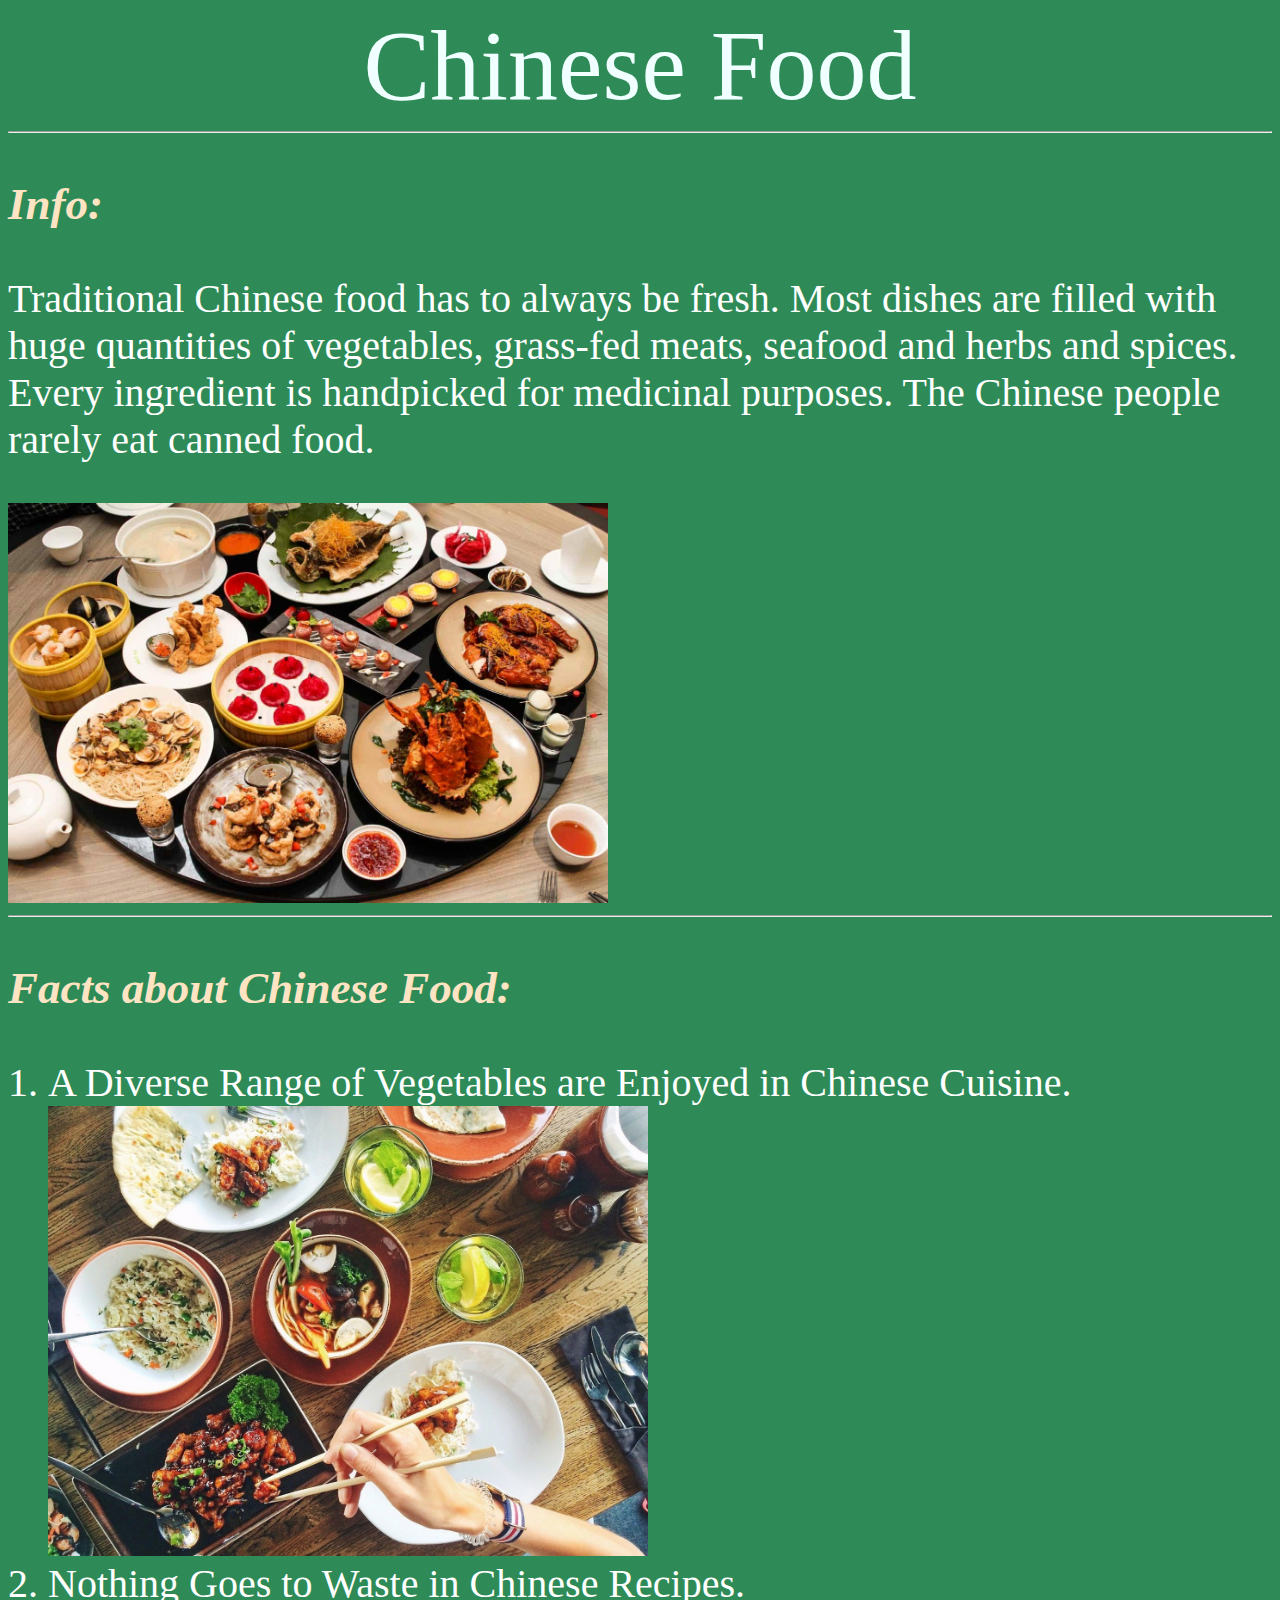
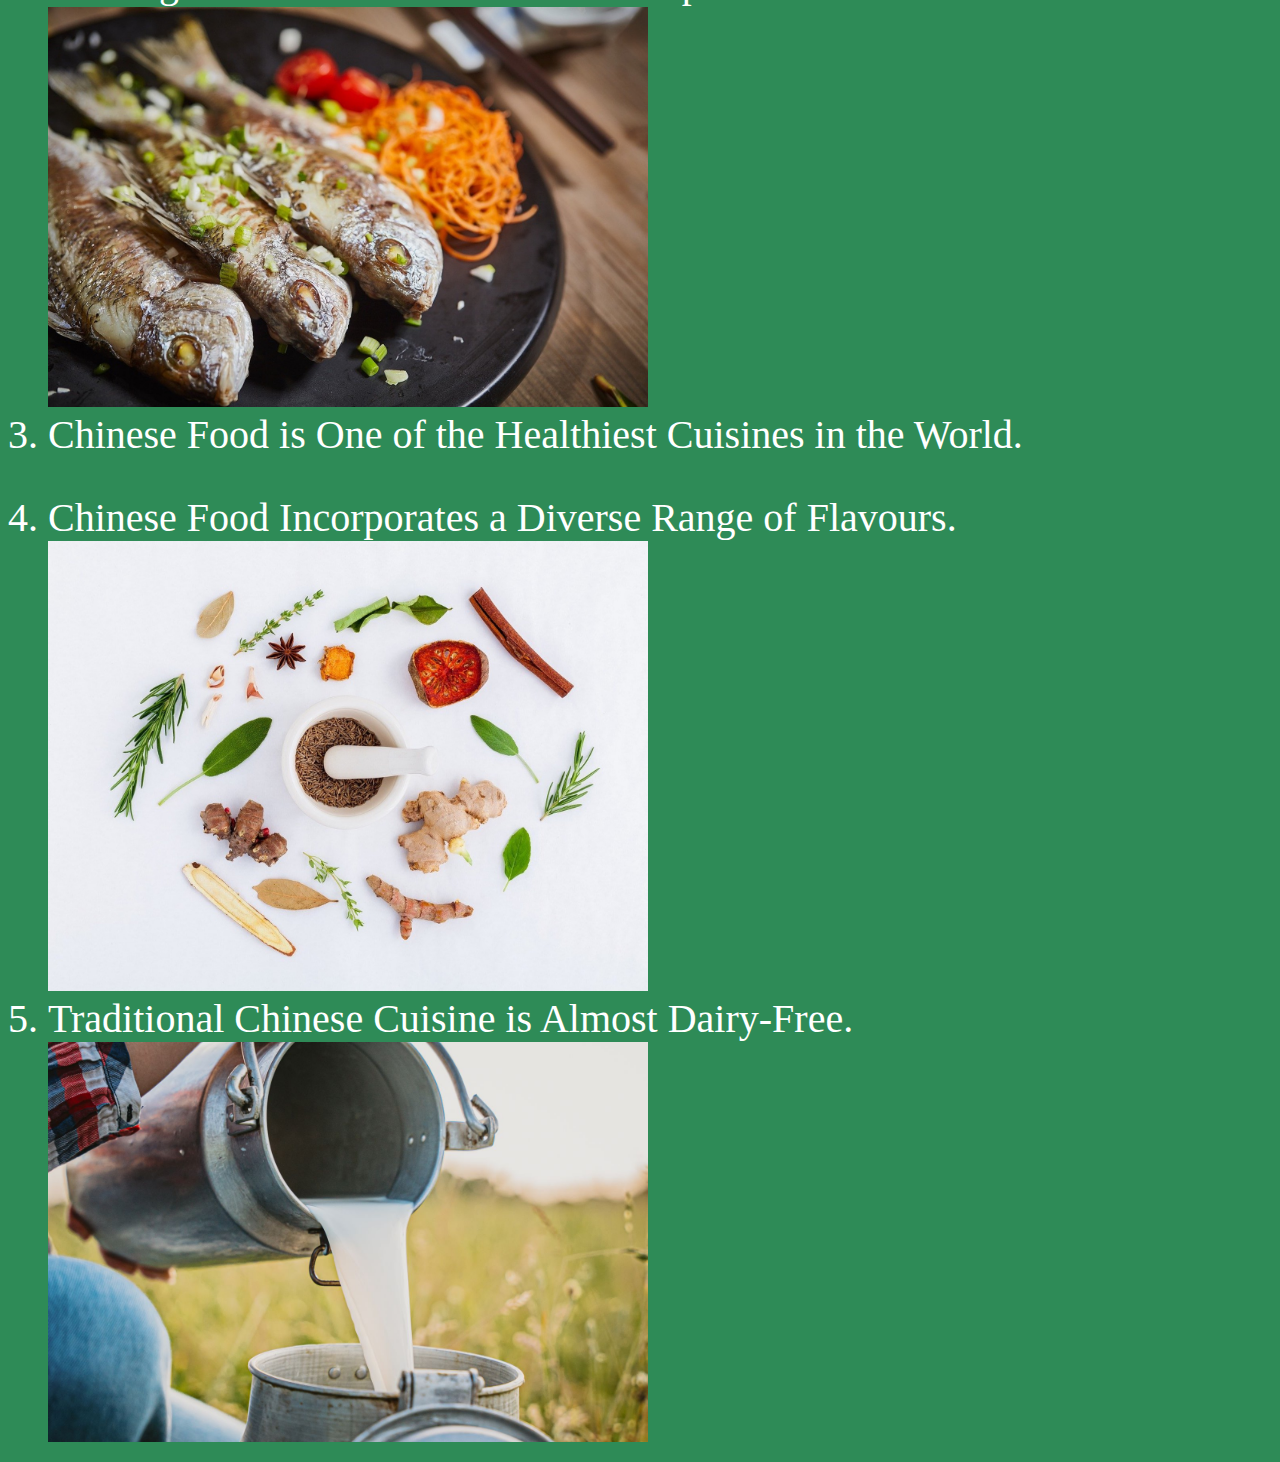
<file: index.html>
<!DOCTYPE html>
<html lang="en">
<head>
    <meta charset="UTF-8">
    <meta name="viewport" content="width=device-width, initial-scale=1.0">
    <title>Chinese Food</title>
    <link rel="stylesheet" href="main.css">
    <link rel="icon" href="chinese1.jpg">
</head>
<body>
    <header>Chinese Food</header>
    <hr>
    <section></section>
    <h3>Info:</h3>
    <p>Traditional Chinese food has to always be fresh. Most dishes are filled with huge quantities of vegetables, grass-fed meats, seafood and herbs and spices. Every ingredient is handpicked for medicinal purposes. The Chinese people rarely eat canned food.</p>
    <img src="chinese1.jpg" alt="Chinese Food" width="600" loading="lazy">
</section>
<hr>
<h3>Facts about Chinese Food: </h3>
<ol>
    <li>A Diverse Range of Vegetables are Enjoyed in Chinese Cuisine.</li>
    <img src="chinese2.jpg" alt="Vegetables Are Important." width="600" loading="lazy">
    <li>Nothing Goes to Waste in Chinese Recipes.</li>
    <img src="chinese3.jpg" alt="Tasty Fish!" width="600" loading="lazy">
    <li>Chinese Food is One of the Healthiest Cuisines in the World.</li>
    <br>
    <br>
    <li>Chinese Food Incorporates a Diverse Range of Flavours.</li>
    <img src="chinese4.jpg" alt="Blend of Spices" width="600" loading="lazy">
    <li>Traditional Chinese Cuisine is Almost Dairy-Free.</li>
    <img src="chinese5.jpg" alt="Milk" width="600" loading="lazy">
</ol>
</body>
</html>
</file>
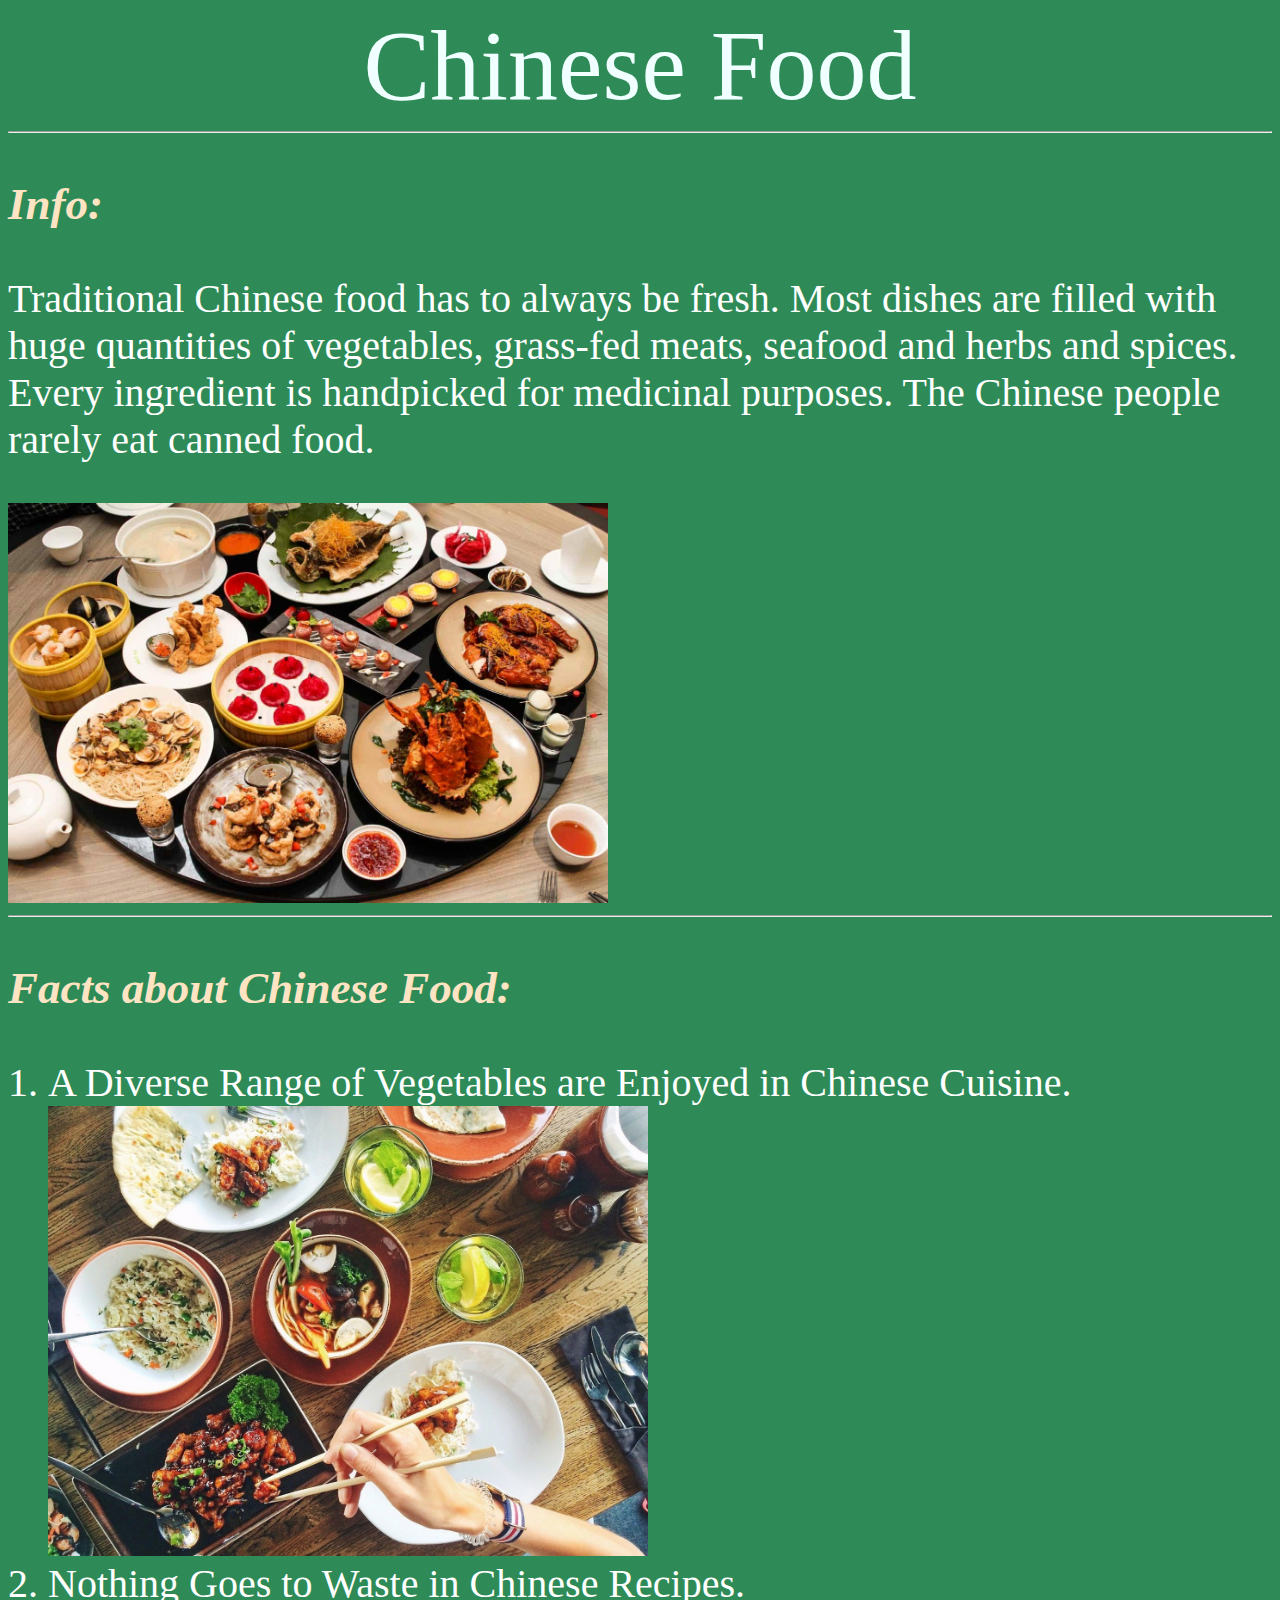
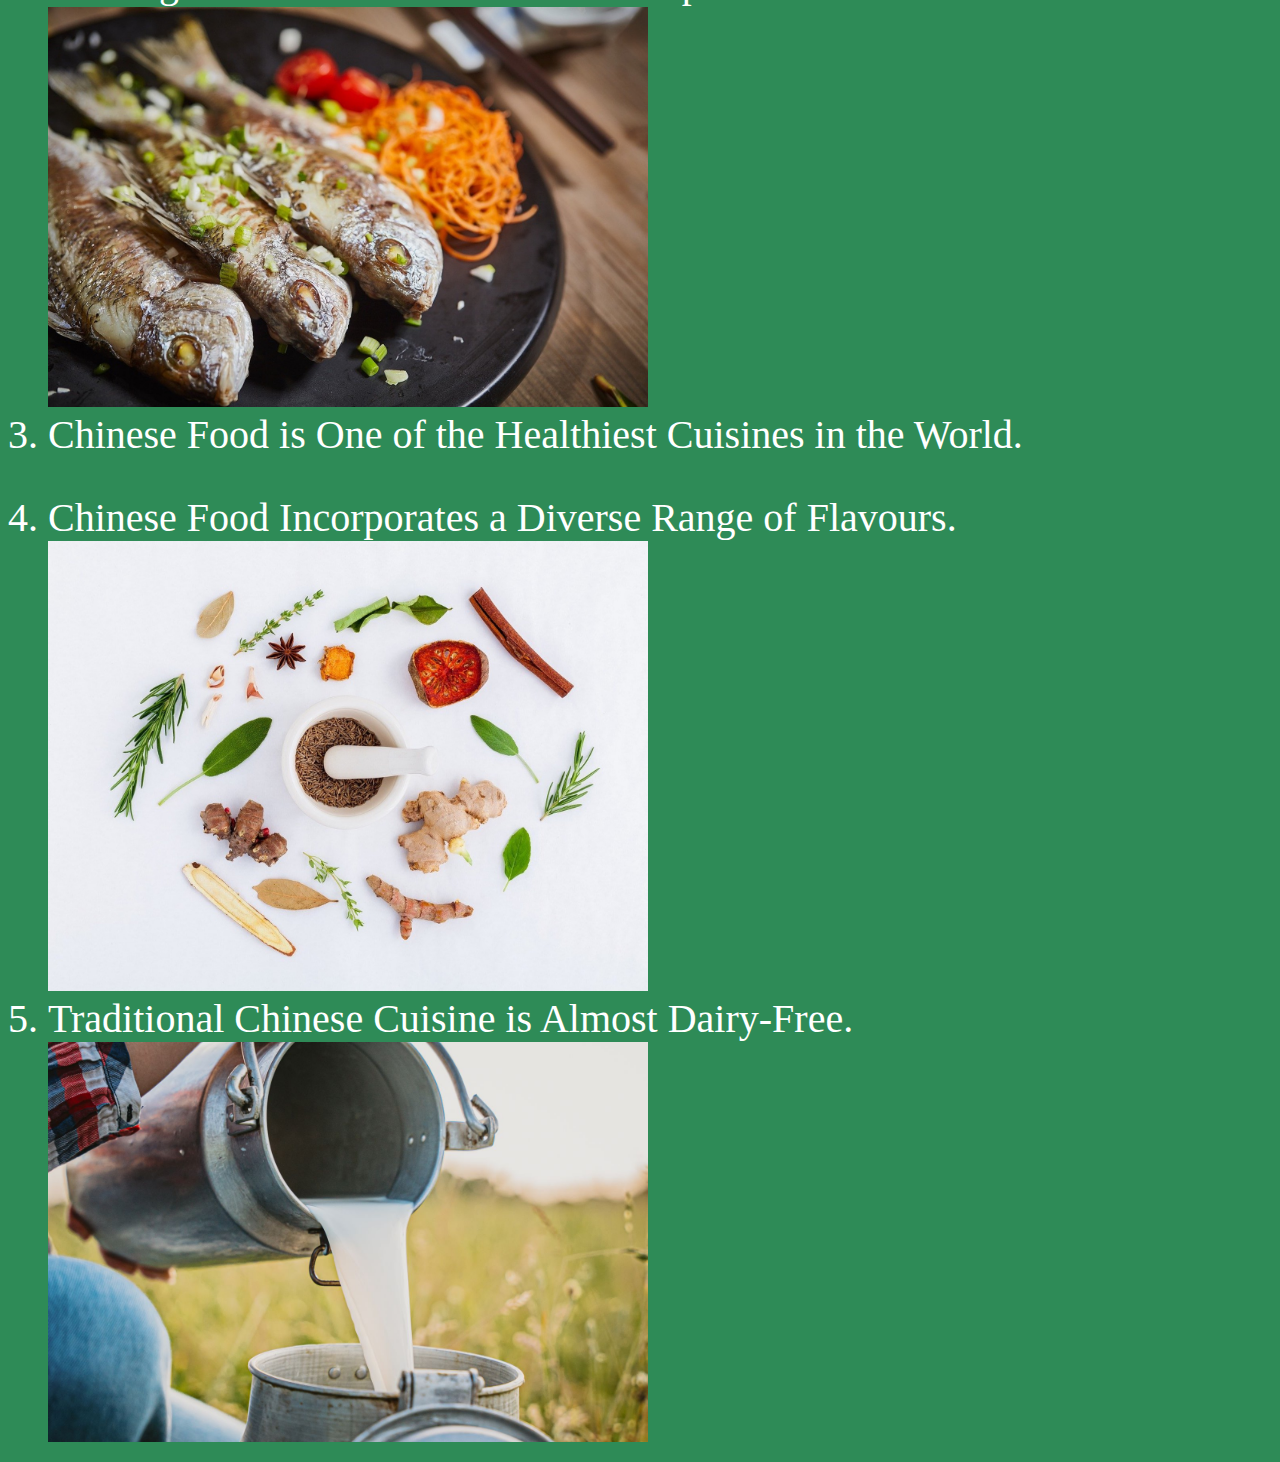
<file: Chinese.html>
<!DOCTYPE html>
<html lang="en">
<head>
    <meta charset="UTF-8">
    <meta name="viewport" content="width=device-width, initial-scale=1.0">
    <title>Chinese Food</title>
    <link rel="stylesheet" href="main.css">
    <link rel="icon" href="chinese1.jpg">
</head>
<body>
    <header>Chinese Food</header>
    <hr>
    <section></section>
    <h3>Info:</h3>
    <p>Traditional Chinese food has to always be fresh. Most dishes are filled with huge quantities of vegetables, grass-fed meats, seafood and herbs and spices. Every ingredient is handpicked for medicinal purposes. The Chinese people rarely eat canned food.</p>
    <img src="chinese1.jpg" alt="Chinese Food" width="600">
</section>
<hr>
<h3>Facts about Chinese Food: </h3>
<ol>
    <li>A Diverse Range of Vegetables are Enjoyed in Chinese Cuisine.</li>
    <img src="chinese2.jpg" alt="Vegetables Are Important." width="600">
    <li>Nothing Goes to Waste in Chinese Recipes.</li>
    <img src="chinese3.jpg" alt="Tasty Fish!" width="600">
    <li>Chinese Food is One of the Healthiest Cuisines in the World.</li>
    <br>
    <br>
    <li>Chinese Food Incorporates a Diverse Range of Flavours.</li>
    <img src="chinese4.jpg" alt="Blend of Spices" width="600">
    <li>Traditional Chinese Cuisine is Almost Dairy-Free.</li>
    <img src="chinese5.jpg" alt="Milk" width="600">
</ol>
</body>
</html>
</file>
<file: main.css>
header{
    font-size: 100px;
    text-align: center;
    color: azure;
}

body{
    background-color: seagreen;
}

h3{
    color: bisque;
    font-size: 45px;
    font-style: italic;
}

p{
    font-size: 40px;
    color: white;
}

li{
    font-size: 40px;
    color: white;
}
</file>
